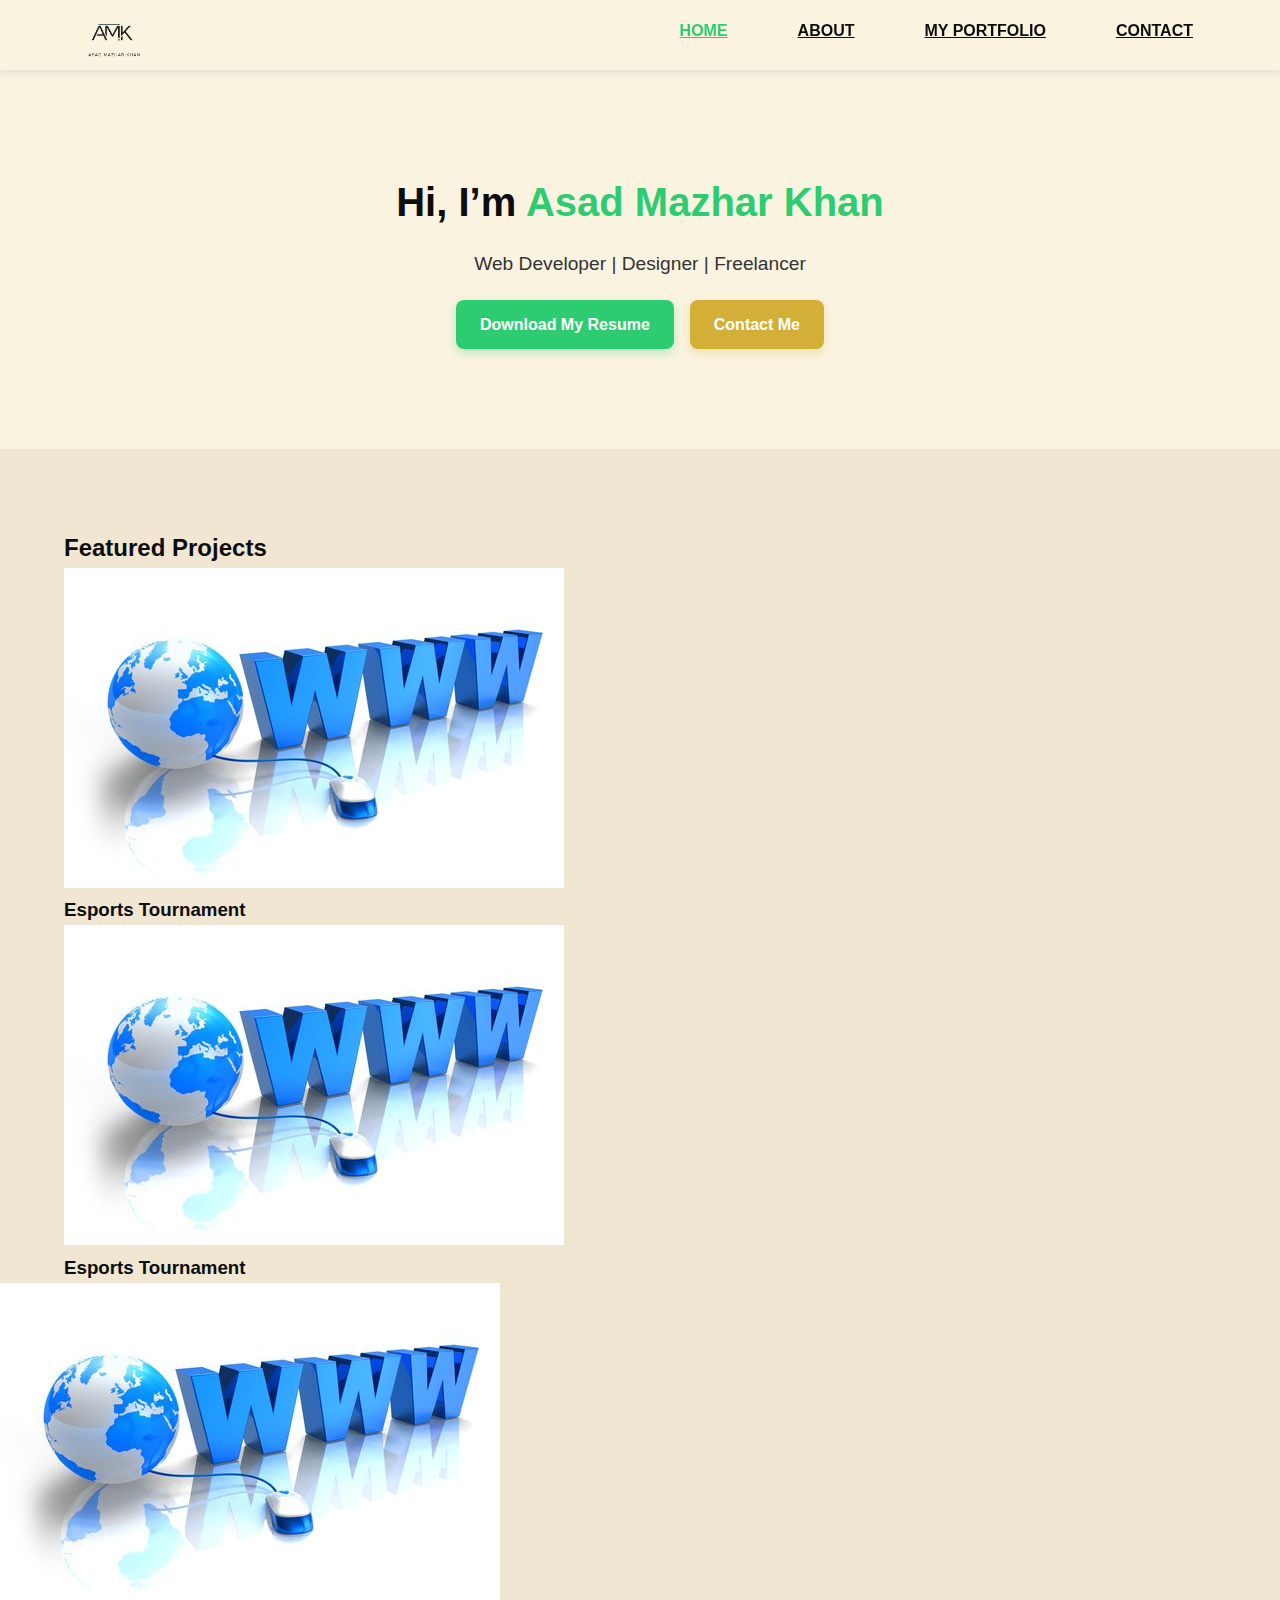
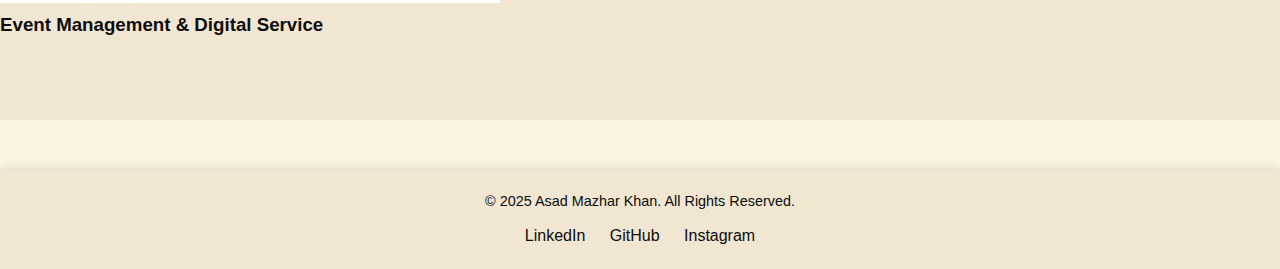
<file: index.html>
<!DOCTYPE html>
<html lang="en">
<head>
  <meta charset="UTF-8" />
  <meta name="viewport" content="width=device-width, initial-scale=1.0" />
  <title>Asad Mazhar Khan - Portfolio</title>
  <link rel="stylesheet" href="style.css" />
</head>
<body>
  <header>
    <div class="container nav-bar">
       <div class="logo">
      <img src="Images/My Logo.png" alt="Asad Logo">
    </div>
      <nav>
        <ul>
          <li><a href="index.html" class="active">Home</a></li>
          <li><a href="about.html">About</a></li>
          <li><a href="portfolio.html">My Portfolio</a></li>
          <li><a href="contact.html">Contact</a></li>
        </ul>
      </nav>
    </div>
  </header>
  <section class="hero">
    <div class="container hero-content">
      <h1>Hi, I’m <span>Asad Mazhar Khan</span></h1>
      <p class="tagline">Web Developer | Designer | Freelancer</p>
      <div class="hero-buttons">
        <a href="Images/ASAD MAZHAR KHAN.pdf" download="Resume.pdf" class="btn primary">Download My Resume</a>
        <a href="contact.html" class="btn secondary">Contact Me</a>
      </div>
    </div>
  </section>
  <!-- ===== Featured Projects ===== -->
    <section class="projects">
    <div class="container">
    <h2 class="section-title">Featured Projects</h2>
    <div class="projects-grid">

      <!-- Project 1 -->
      <div class="project-banner">
          <div class="card-slider">
          <div class="item"><img src="Images/Website'.jpg" alt="Personal Portfolio Website"></div>
            <h3>Esports Tournament</h3>
          </div>
        </div>
      </div>

      <!-- Project 2 -->
      <div class="project-banner">
          <div class="card-slider">
          <div class="item"><img src="Images/Website'.jpg" alt="Organised Esports Tournament"></div>
            <h3>Esports Tournament</h3>
          </div>
        </div>
      </div>

      <!-- Project 3 -->
       <div class="project-banner">
          <div class="card-slider">
            <div class="item"><img src="Images/Website'.jpg" alt="Launched Event Management Company - Eventory Calcutta"></div>
            <h3>Event Management & Digital Service</h3>
          </div>
        </div>
      </div>
      </div>
    </div>
</section>
  <footer>
    <div class="container footer-content">
      <p>© 2025 Asad Mazhar Khan. All Rights Reserved.</p>
      <div class="socials">
        <a href="#">LinkedIn</a>
        <a href="#">GitHub</a>
        <a href="#">Instagram</a>
      </div>
    </div>
  </footer>
</body>
</html>
</file>
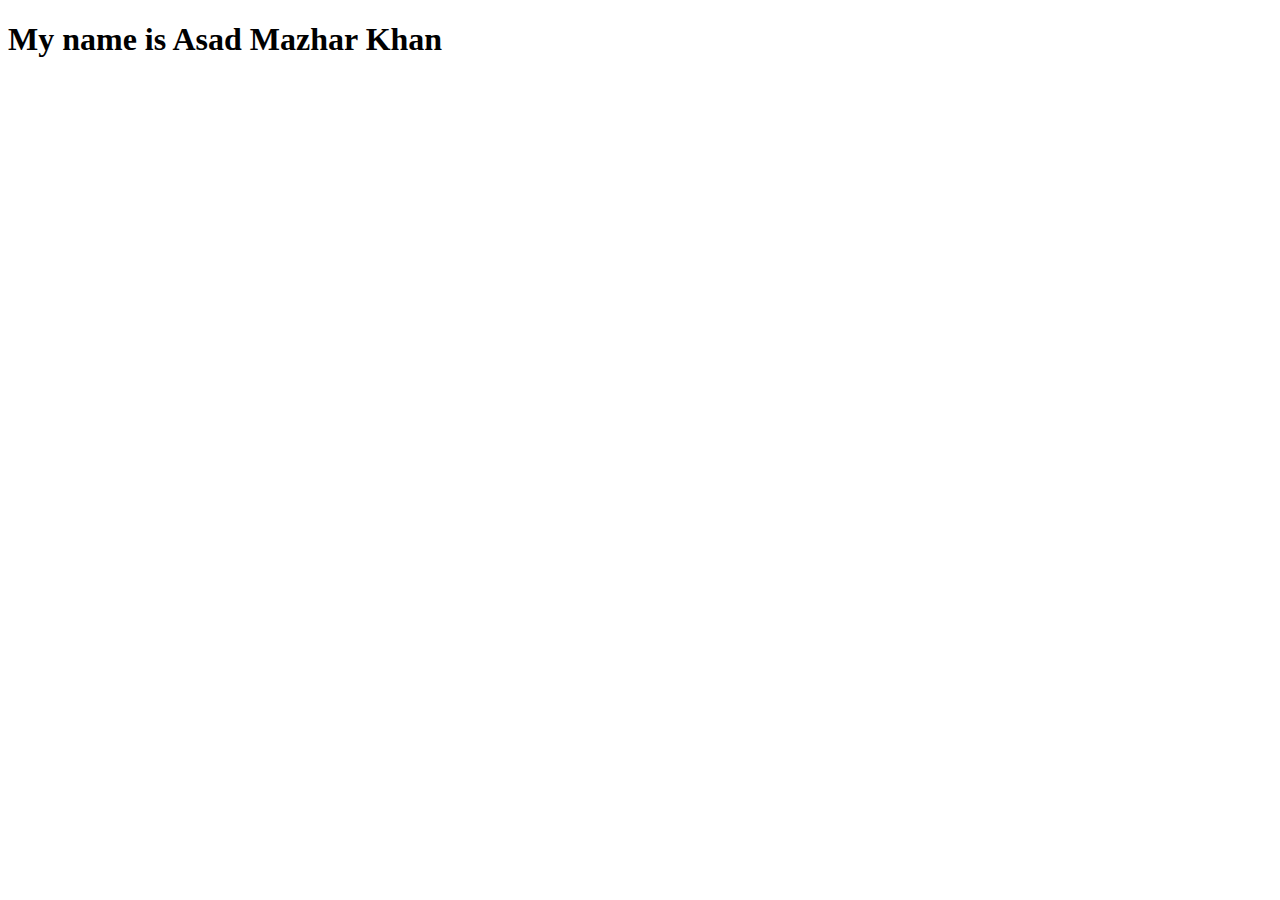
<file: about.html>
<!DOCTYPE html>
<html lang="en">
<head>
    <meta charset="UTF-8">
    <meta name="viewport" content="width=device-width, initial-scale=1.0">
    <title>About Me</title>
</head>
<body>
    <h1>My name is Asad Mazhar Khan</h1>
</body>
</html>
</file>
<file: style.css>
:root {
  --bg: #FAF3E0;
  --text: #0D0D0D;
  --accent: #2ECC71;
  --accent-hover: #27ae60;
  --secondary: #D4AF37;
}
* {
  margin: 0;
  padding: 0;
  box-sizing: border-box;
}
body {
  font-family: 'Poppins', sans-serif;
  background-color: var(--bg);
  color: var(--text);
  line-height: 1.6;
}
.container {
  width: 90%;
  max-width: 1200px;
  margin: auto;
}
header {
  background: var(--bg);
  position: sticky;
  top: 0;
  z-index: 1000;
  box-shadow: 0 2px 8px rgba(0,0,0,0.1);
}
.nav-bar {
  display: flex;
  justify-content: space-between;
  align-items: center;
  height: 70px;
}
.logo img {
  height: 100px; 
  width: auto;
  display: block;
  object-fit: contain;
  background: none;
  border: none;
  transition: transform 0.4s ease, filter 0.4s ease;
}
.logo img:hover {
  transform: scale(1.5); 
  filter: drop-shadow(0 0 10px var(--accent))
          drop-shadow(0 0 20px var(--secondary))
          drop-shadow(0 0 40px var(--accent));
  animation: logoPulse 2s infinite;
}
@keyframes logoPulse {
  0%, 100% { filter: drop-shadow(0 0 10px var(--accent)) drop-shadow(0 0 20px var(--secondary)); }
  50% { filter: drop-shadow(0 0 20px var(--secondary)) drop-shadow(0 0 40px var(--accent)); }
}
.logo span {
  color: var(--accent);
}
nav ul {
  display: flex;
  list-style: none;
  gap: 1.5rem;
}
nav a {
  position: relative;
  display: inline-block;
  padding: 10px 18px;
  margin: 0 5px;
  color: var(--text);
  font-weight: 600;
  text-transform: uppercase;
  border-radius: 8px;
  overflow: hidden;
  transition: color 0.3s ease;
  z-index: 1;
}
nav a::before {
  content: "";
  position: absolute;
  top: -50%;
  left: -50%;
  width: 200%;
  height: 200%;
  background: conic-gradient(
    var(--accent),
    var(--secondary),
    var(--accent),
    var(--secondary),
    var(--accent)
  );
  animation: rotate 4s linear infinite;
  transition: opacity 0.4s ease;
  opacity: 0;
  z-index: -1;
}
nav a::after {
  content: "";
  position: absolute;
  inset: 2px;
  background: var(--bg);
  border-radius: 6px;
  z-index: -1;
}
nav a:hover {
  color: var(--accent);
}
nav a:hover::before {
  opacity: 1;
}
nav a.active {
  color: var(--accent);
}
@keyframes rotate {
  0% { transform: rotate(0deg); }
  100% { transform: rotate(360deg); }
}
.hero {
  display: flex;
  align-items: center;
  justify-content: center;
  text-align: center;
  padding: 100px 0;
}
.hero h1 {
  font-size: 2.5rem;
  font-weight: 800;
}
.hero h1 span {
  color: var(--accent);
}
.tagline {
  font-size: 1.2rem;
  margin: 15px 0;
  color: #333;
}
.hero-buttons {
  margin-top: 20px;
  display: flex;
  gap: 1rem;
  justify-content: center;
}
.btn {
  padding: 12px 24px;
  border-radius: 8px;
  text-decoration: none;
  font-weight: 600;
  transition: all 0.3s ease;
}
.btn.primary {
  background: var(--accent);
  color: white;
  box-shadow: 0 4px 10px rgba(46, 204, 113, 0.3);
}
.btn.primary:hover {
  background: var(--accent-hover);
  transform: translateY(-3px);
  box-shadow: 0 6px 14px rgba(46, 204, 113, 0.5);
}
.btn.secondary {
  background: var(--secondary);
  color: white;
  box-shadow: 0 4px 10px rgba(212, 175, 55, 0.3);
}
.btn.secondary:hover {
  transform: translateY(-3px);
  box-shadow: 0 6px 14px rgba(212, 175, 55, 0.5);
}
.projects {
  padding: 80px 0;
  background: #f0e6d2;
}
.projects-grid {
  display: grid;
  grid-template-columns: repeat(auto-fit, minmax(280px, 1fr));
  gap: 30px;
  perspective: 1000px; /* enables 3D */
}
.banner {
  position: relative;
  width: 100%;
  height: 100vh;
  text-align: center;
  overflow: hidden;
}
.banner .slider {
  height: 100%;
  display: flex;
  align-items: center;
  justify-content: center;
  gap: 20px;
  animation: slide 20s infinite linear;
}
.portfolio {
  padding: 50px;
  text-align: center;
}

.portfolio h1 {
  font-size: 2.5rem;
  margin-bottom: 40px;
  color: #0D0D0D;
}

.portfolio-section {
  margin-bottom: 50px;
}

.portfolio-section h2 {
  font-size: 1.8rem;
  margin-bottom: 20px;
  color: #2ECC71;
}

.portfolio-section ul {
  list-style: none;
  padding: 0;
}

.portfolio-section ul li {
  font-size: 1.2rem;
  margin: 10px 0;
  color: #0D0D0D;
}

/* Skills tags */
.skills li {
  display: inline-block;
  background: #111;
  color: #2ECC71;
  padding: 10px 15px;
  margin: 8px;
  border-radius: 20px;
  font-weight: bold;
  box-shadow: 0 0 10px #2ECC71, 0 0 20px #D4AF37;
  transition: transform 0.3s ease, box-shadow 0.3s ease;
}

.skills li:hover {
  transform: scale(1.1);
  box-shadow: 0 0 15px #2ECC71, 0 0 25px #D4AF37;
}

/* Projects gallery */
.pro-gallery {
  display: flex;
  justify-content: center;
  gap: 20px;
  flex-wrap: wrap;
}

.pro-card {
  text-align: center;
  transition: transform 0.3s ease, box-shadow 0.3s ease;
}

.pro-card img {
  width: 280px;
  height: 200px;
  object-fit: cover;
  border-radius: 12px;
  box-shadow: 0 0 10px rgba(0,0,0,0.2);
}

.pro-card:hover {
  transform: translateY(-10px);
  box-shadow: 0 0 15px #2ECC71, 0 0 25px #D4AF37;
}

footer {
  background: #f0e6d2;
  padding: 20px 0;
  margin-top: 50px;
  text-align: center;
  box-shadow: 0 -2px 8px rgba(0,0,0,0.1);
}
.footer-content {
  display: flex;
  flex-direction: column;
  align-items: center;
  gap: 10px;
}
.footer-content p {
  font-size: 0.9rem;
}
.footer-content .socials a {
  margin: 0 10px;
  text-decoration: none;
  color: var(--text);
  transition: color 0.3s;
}
.footer-content .socials a:hover {
  color: var(--secondary);
}
</file>
